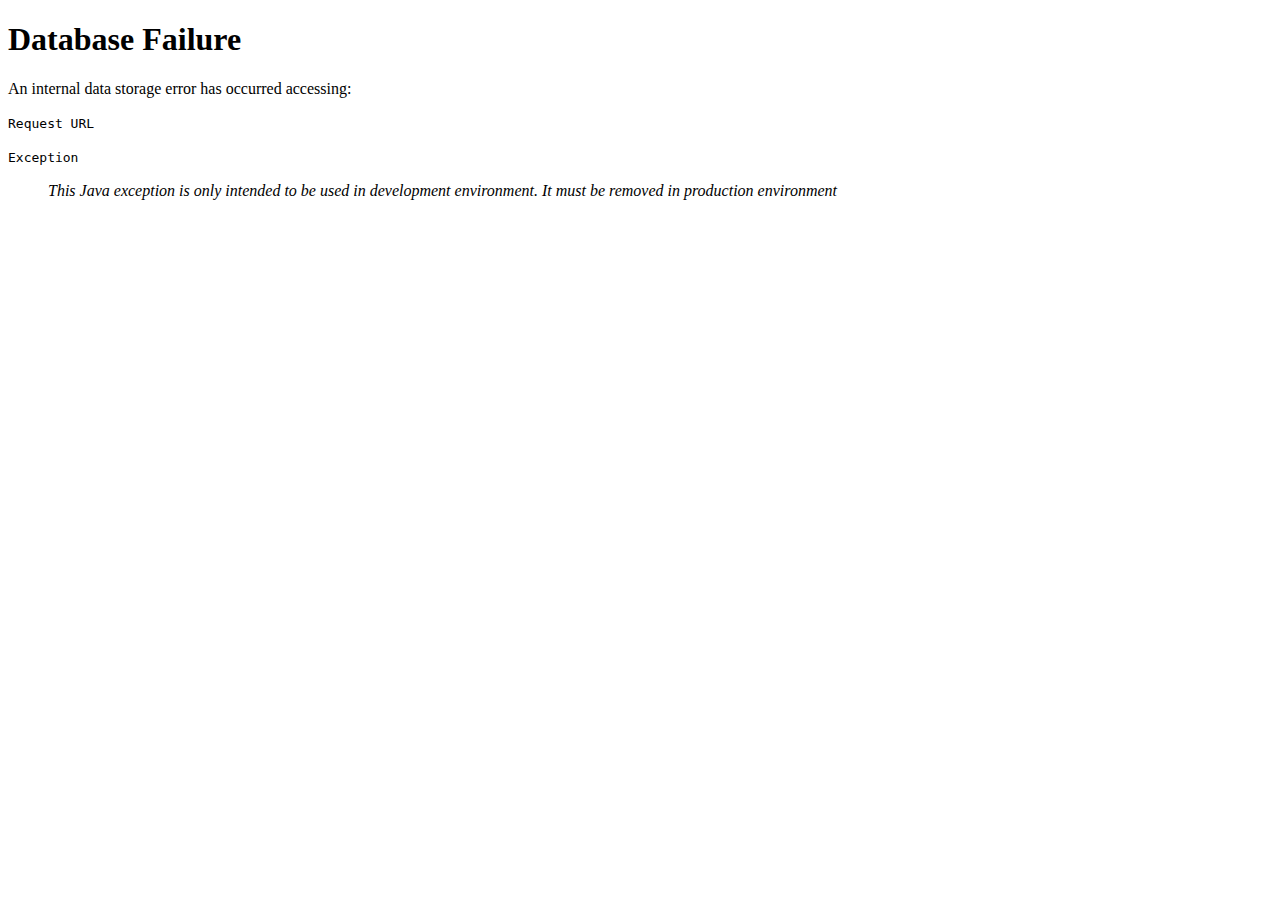
<file: src/main/resources/templates/databaseException.html>
<!DOCTYPE html SYSTEM "http://www.thymeleaf.org/dtd/xhtml1-strict-thymeleaf-spring4-4.dtd">
<html xmlns="http://www.w3.org/1999/xhtml"
	xmlns:th="http://www.thymeleaf.org">

<head th:substituteby="header :: copy"></head>

<body>
	<h1>Database Failure</h1>
	<p>An internal data storage error has occurred accessing:</p>
	<p>
		<code th:text="${#httpServletRequest.requestURL}">Request URL</code>
	</p>
	<p>
		<code th:text="${ex}">Exception</code>
		<blockquote>
			<i>This Java exception is only intended to be used in development environment. It must be removed in production environment</i>
		</blockquote>
	</p>

	<div th:substituteby="footer :: copy"></div>

</body>
</html>
</file>
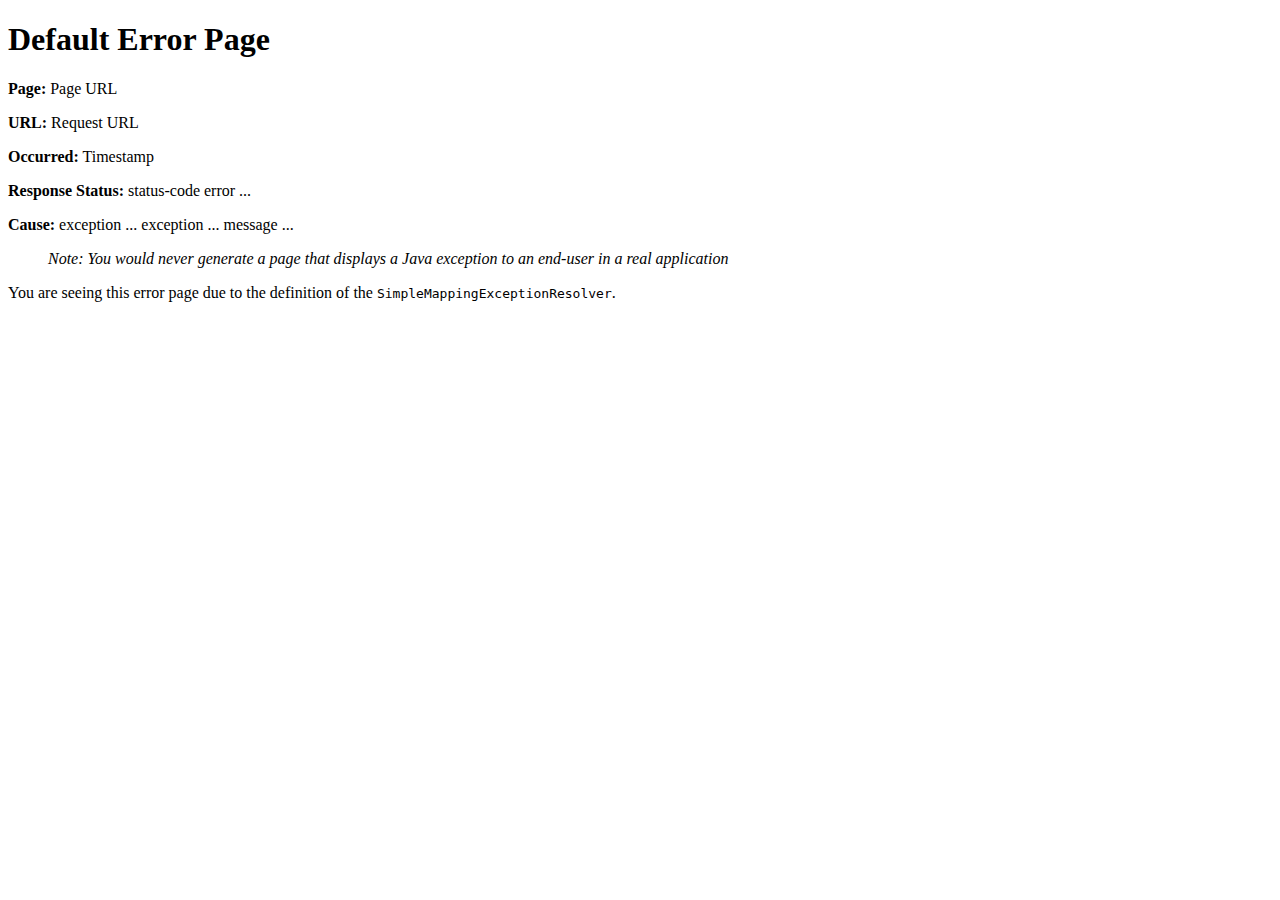
<file: src/main/resources/templates/defaultErrorPage.html>
<!DOCTYPE html SYSTEM "http://www.thymeleaf.org/dtd/xhtml1-strict-thymeleaf-spring4-4.dtd">
<html xmlns="http://www.w3.org/1999/xhtml"
	xmlns:th="http://www.thymeleaf.org">

<!--<head th:substituteby="header :: copy"></head>-->

<!-- 
 This default page is designed to support several defaults:
 1. Error pages generated by Spring Boot's error configuration receive
      $timestamp, $status, $error, $message as variables - see
      org.springframework.boot.actuate.web.BasicErrorController
 2. By default, error pages setup by SimpleMappingExceptionResolver receive
      $exception
 3. We have configured our SimpleMappingExceptionResolver to setup $ex
      instead, just to show it can be done.
 -->
<body>
	<h1>Default Error Page</h1>

	<!--  Note that Thymeleaf provides access to the URL anyway via
	      ${#httpServletRequest}, see below, but it's not so easy in
	      JSP for example. -->
	<p th:if="${url}">
		<b>Page:</b> <span th:text="${url}">Page URL</span>
	</p>

	<p th:if="${url == null}">
		<b>URL:</b> <span th:text="${#httpServletRequest.requestURL}">Request
			URL</span>
	</p>

	<p th:if="${timestamp}" id='created'>
		<b>Occurred:</b> <span th:text="${timestamp}">Timestamp</span>
	</p>

	<p th:if="${status}">
		<b>Response Status:</b> <span th:text="${status}">status-code</span> <span
			th:if="${error}" th:text="'('+${error}+')'">error ...</span>
	</p>

	<!--/* ${ex} is set by ourSimpleMappingExceptionResolver,
	       ${exception} or ${message} are set internally by Spring Boot. */-->
	<div
		th:if="${ex} or ${exception} or (${message} and ${message.length() != 0})">
		<b>Cause:</b> <span th:if="${ex}" th:text="${ex.message}">exception
			...</span> <span th:if="${exception}" th:text="${exception.message}">exception
			...</span> <span th:if="${message} and ${message.length() != 0}"
			th:text="${message}">message ...</span>
		<blockquote>
			<i>Note: You would never generate a page that displays a Java
				exception to an end-user in a real application</i>
		</blockquote>
	</div>
	
	<p>
		You are seeing this error page due to the definition of the
		<code>SimpleMappingExceptionResolver</code>.
	</p>
	
	<div th:substituteby="footer :: copy"></div>

</body>
</html>
</file>
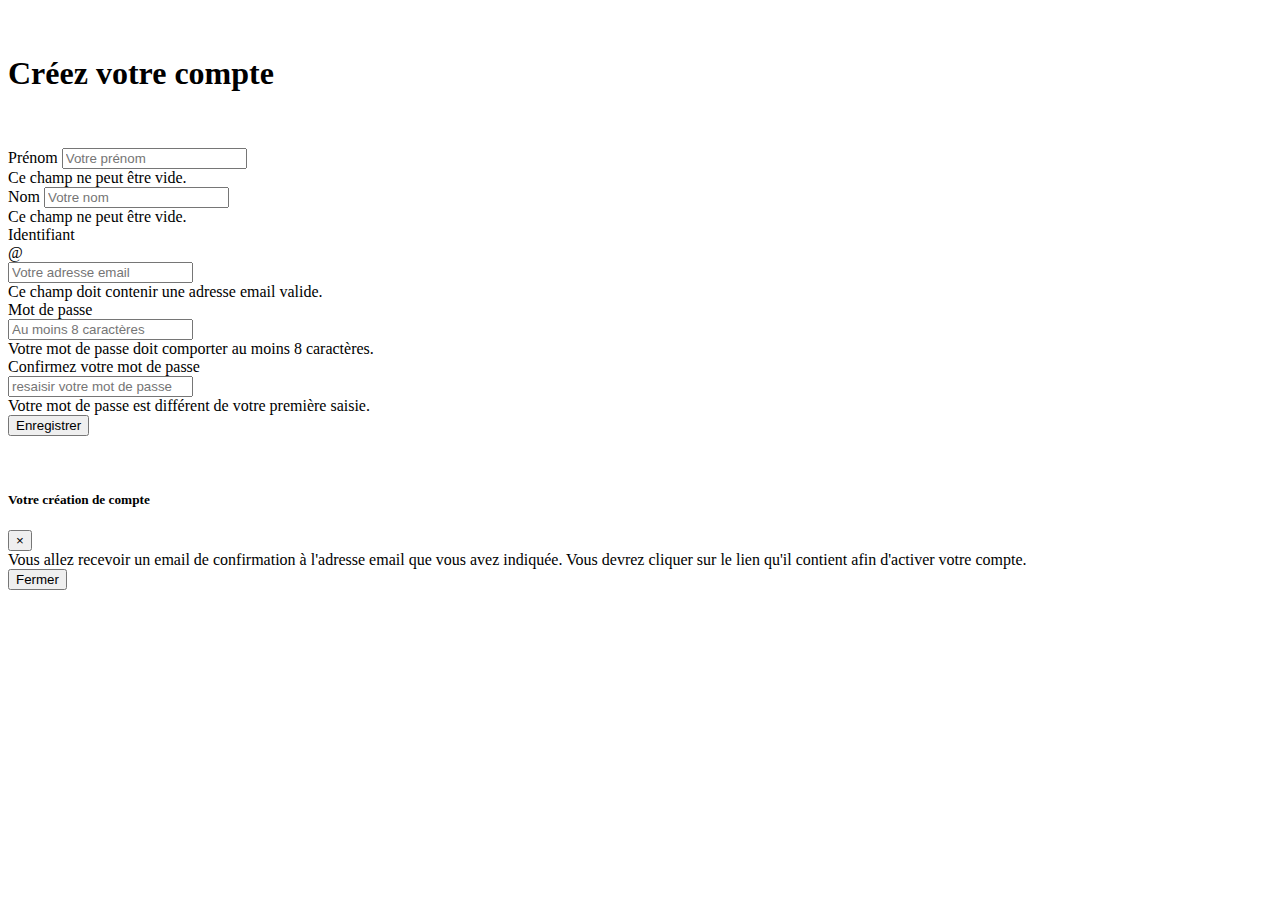
<file: src/main/resources/templates/register.html>
<!DOCTYPE html SYSTEM "http://www.thymeleaf.org/dtd/xhtml1-strict-thymeleaf-spring4-4.dtd">
<html xmlns="http://www.w3.org/1999/xhtml"
      xmlns:th="http://www.thymeleaf.org">

<head th:replace="header :: copy"></head>

<body>

<p style="display:block"></p>
<div class="container">

    <p>&nbsp;</p>
    <h1>Créez votre compte</h1>
    <p>&nbsp;</p>

    <form class="needs-validation" id="formRegister" method="post" novalidate th:action="@{/register}">
        <div class="form-row">
            <div class="col-md-4 mb-3">
                <label for="firstname">Prénom</label>
                <input class="form-control" id="firstname" name="firstname" placeholder="Votre prénom" required
                       type="text">
                <div class="invalid-feedback">
                    Ce champ ne peut être vide.
                </div>
            </div>
            <div class="col-md-4 mb-3">
                <label for="lastname">Nom</label>
                <input class="form-control" id="lastname" name="lastname" placeholder="Votre nom" required type="text">
                <div class="invalid-feedback">
                    Ce champ ne peut être vide.
                </div>
            </div>
        </div>

        <div class="form-row">
            <div class="col-md-4 mb-3">
                <label for="email">Identifiant</label>
                <div class="input-group">
                    <div class="input-group-prepend">
                        <span class="input-group-text" id="inputGroupPrepend">@</span>
                    </div>
                    <input aria-describedby="inputGroupPrepend" class="form-control" id="email" name="email" placeholder="Votre adresse email"
                           required type="email">
                    <div class="invalid-feedback">
                        Ce champ doit contenir une adresse email valide.
                    </div>
                </div>
            </div>
        </div>

        <div class="form-row">
            <div class="col-md-4 mb-3">
                <label for="password">Mot de passe</label>
                <div class="input-group">
                    <input aria-describedby="inputGroupPrepend" class="form-control" id="password" minlength="8"
                           name="password"
                           placeholder="Au moins 8 caractères" required type="password">
                    <div class="invalid-feedback">
                        Votre mot de passe doit comporter au moins 8 caractères.
                    </div>
                </div>
            </div>
        </div>

        <div class="form-row">
            <div class="col-md-4 mb-3">
                <label for="password">Confirmez votre mot de passe</label>
                <div class="input-group">
                    <input aria-describedby="inputGroupPrepend" class="form-control" id="password2" minlength="8"
                           name="password2"
                           placeholder="resaisir votre mot de passe" required type="password">
                    <div class="invalid-feedback">
                        Votre mot de passe est différent de votre première saisie.
                    </div>
                </div>
            </div>
        </div>

        <button class="btn btn-primary" id="submitForm">Enregistrer</button>
    </form>


    <p>&nbsp;</p>

</div>

<!-- Modal -->
<div aria-hidden="true" aria-labelledby="modalLabel" class="modal fade" id="infoModal" role="dialog"
     tabindex="-1">
    <div class="modal-dialog" role="document">
        <div class="modal-content">
            <div class="modal-header">
                <h5 class="modal-title" id="modalLabel">Votre création de compte</h5>
                <button aria-label="Close" class="close" data-dismiss="modal" type="button">
                    <span aria-hidden="true">&times;</span>
                </button>
            </div>
            <div class="modal-body">
                <div class="form-group">
                    <label class="col-form-label">Vous allez recevoir un email de confirmation à l'adresse email que
                        vous avez indiquée. Vous devrez cliquer sur le lien qu'il contient afin d'activer votre
                        compte.</label>
                </div>
            </div>
            <div class="modal-footer">
                <button class="btn btn-primary" data-dismiss="modal" id="modalClose" type="button">Fermer</button>
            </div>
        </div>
    </div>
</div>

</body>

<script>
    // Example starter JavaScript for disabling form submissions if there are invalid fields
    (function () {
        'use strict';
        window.addEventListener('load', function () {
            // Fetch all the forms we want to apply custom Bootstrap validation styles to
            var forms = document.getElementsByClassName('needs-validation');
            // Loop over them and prevent submission
            var validation = Array.prototype.filter.call(forms, function (form) {
                form.addEventListener('submit', function (event) {
                    console.log(">>>> evenement traité");
                    if (form.checkValidity() === false) {
                        console.log(">>>>>> validity FALSE");
                        event.preventDefault();
                        event.stopPropagation();
                    }
                    form.classList.add('was-validated');

                    if (form.checkValidity() === true) {
                        if(!$('#infoModal').hasClass('in')){
                            $('#infoModal').modal('show');
                            event.preventDefault();
                            event.stopPropagation();
                        }
                    }
                }, false);
            });
        }, false);
    })();

    var pass2 = document.getElementById("password2");
    var pass1 = document.getElementById("password");
    var form = document.getElementById("formRegister");

    function addEvent(element, event, callback) {
        var previousEventCallBack = element["on" + event];
        element["on" + event] = function (e) {
            var output = callback(e);

            // A callback that returns `false` stops the callback chain
            // and interrupts the execution of the event callback.
            if (output === false) return false;

            if (typeof previousEventCallBack === 'function') {
                output = previousEventCallBack(e);
                if (output === false) return false;
            }
        }
    }
    // This defines what happens when the user types in the field
    addEvent(pass2, "input", function () {
        console.log(pass2.value);
        var test = (pass2.value === pass1.value);
        if (test) {
            pass2.className = "form-control";
        } else {
            pass2.className = "form-control is-invalid";
            form.className = "needs-validation"
        }
    });

    addEvent(pass1, "input", function () {
        console.log(pass1.value);
        var test = (pass2.value === pass1.value);
        if (test) {
            pass2.className = "form-control";
        } else {
            pass2.className = "form-control is-invalid";
            form.className = "needs-validation"
        }
    });


    $("#modalClose").click(function () {
        $('#formRegister').submit();
    });

</script>


</html>
</file>
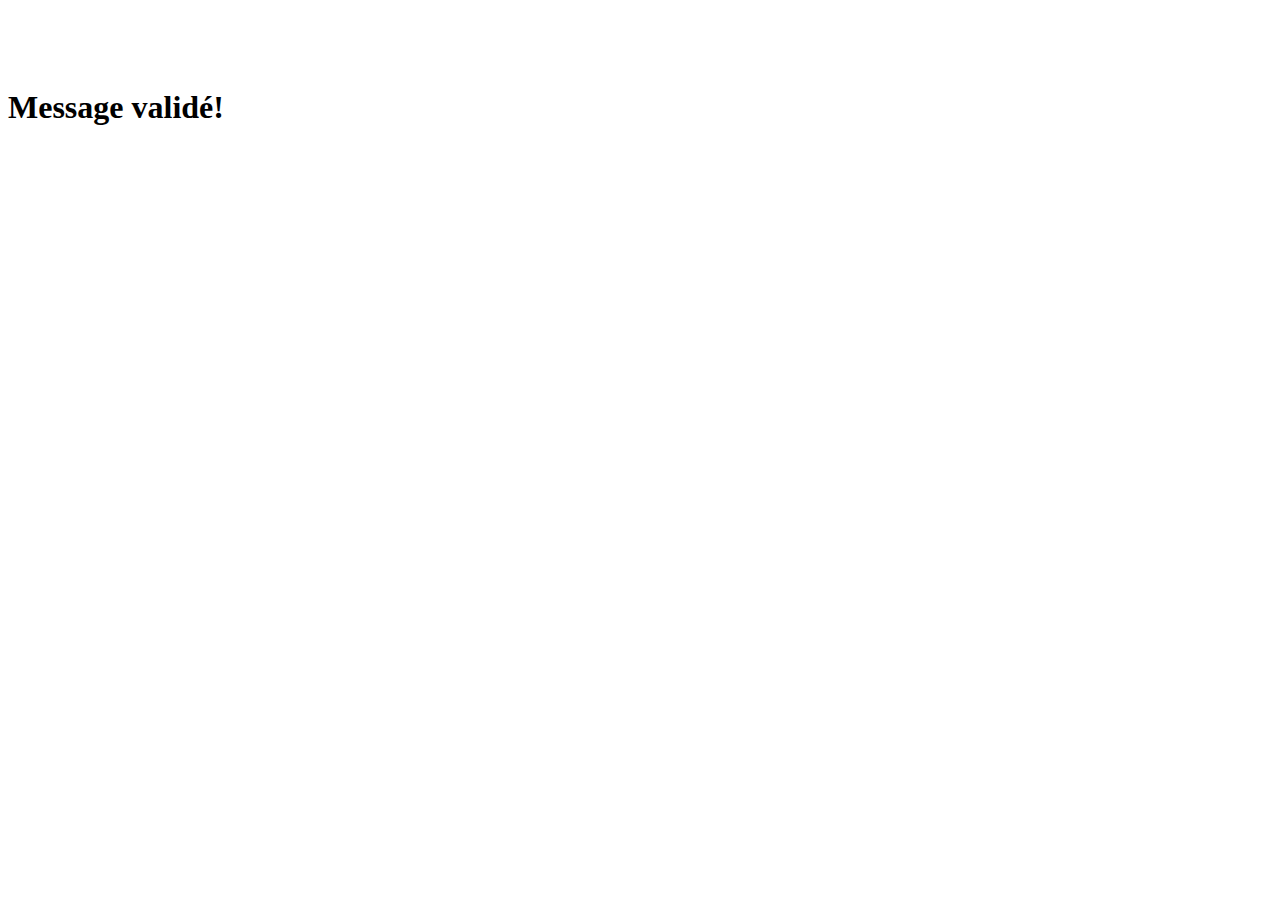
<file: src/main/resources/templates/validated.html>
<!DOCTYPE html SYSTEM "http://www.thymeleaf.org/dtd/xhtml1-strict-thymeleaf-spring4-4.dtd">
<html xmlns="http://www.w3.org/1999/xhtml"
      xmlns:th="http://www.thymeleaf.org">

<head th:replace="header :: copy"></head>

<body>
<p>&nbsp;</p>
<p>&nbsp;</p>
<h1 th:if="${error==null}">Message validé!</h1>
<h1 th:unless="${error==null}" th:text="${error}"></h1>
</body>

</html>
</file>
